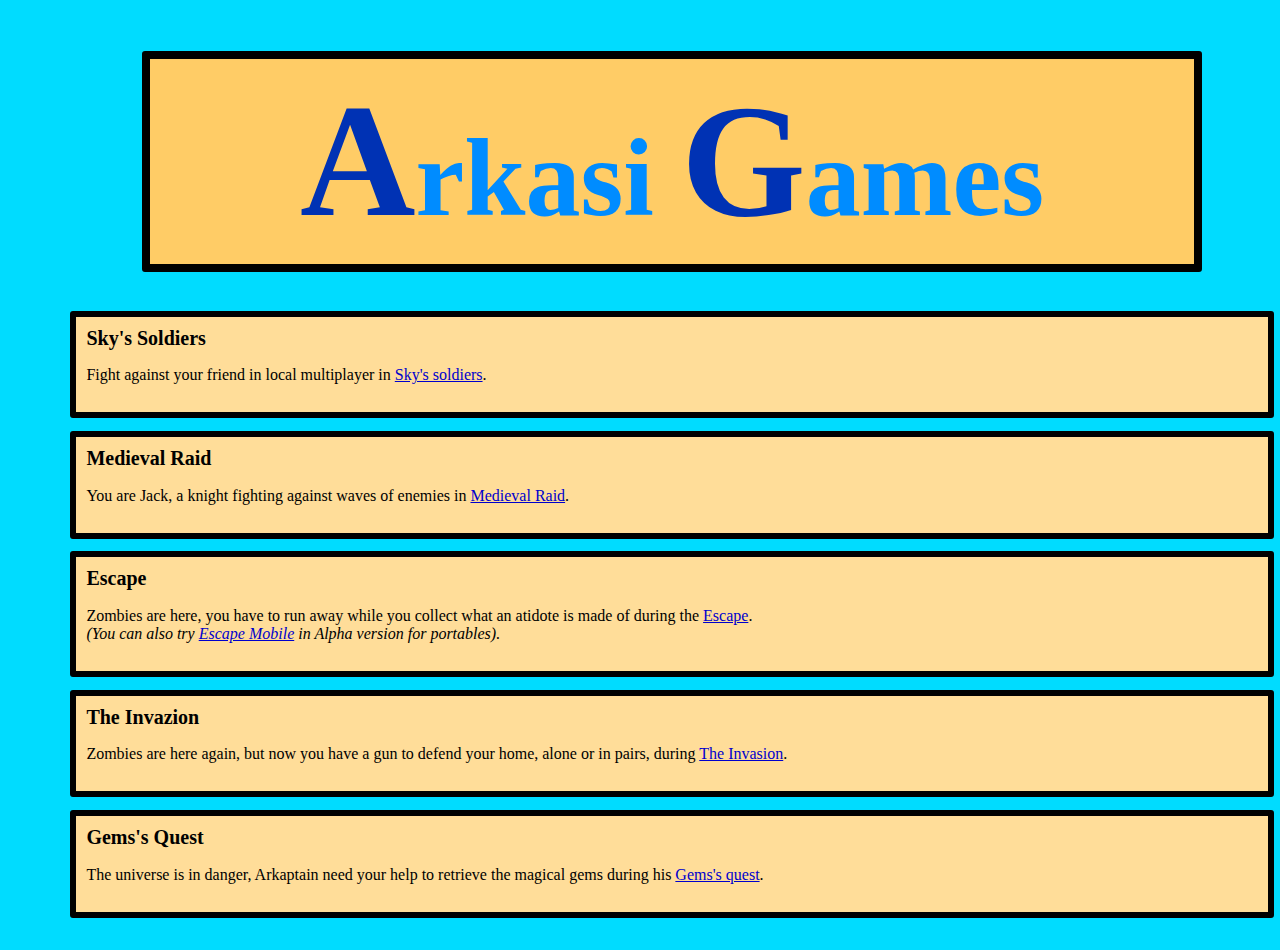
<file: index.html>
<html>
  <head>
    <title>Baraclette</title>
    <meta charset="utf-8">
    <meta name="viewport" content="width=device-width, initial-scale=1">
    <link rel="stylesheet" href="/style.css">
    <link rel="shortcut icon" type="image/x-icon" href="https://cdn.glitch.com/c9cab909-f4dc-4c2d-acb9-77f7ddd405c3%2F6889logo%20AG%20XL.ico?v=1561390167759">
  </head>  
  <body>
  <center>
    <h3>
        <span>A</span>rkasi <span>G</span>ames
    </h3>
    <section>
      <h2>
        Sky's Soldiers
      </h2>
     Fight against your friend in local multiplayer in <a href="sky.html">Sky's soldiers</a>.
    <br>
    <br>
    </section>
    <section>
      <h2>
        Medieval Raid
      </h2>
     You are Jack, a knight fighting against waves of enemies in <a href="medieval_raid.html">Medieval Raid</a>.
    <br>
    <br>
    </section>
    <section>
      <h2>
        Escape
      </h2>
     Zombies are here, you have to run away while you collect what an atidote is made of during the <a href="escape.html">Escape</a>. <br>
      <i>(You can also try <a href="escape_mobile.html">Escape Mobile</a> in Alpha version for portables).</i>
     <br>
    <br>
    </section>
    <section>
      <h2>
        The Invazion
      </h2>
     Zombies are here again, but now you have a gun to defend your home, alone or in pairs, during <a href="invazion.html">The Invasion</a>.
    <br>
    <br>
    </section>
    <section>
      <h2>
        Gems's Quest
      </h2>
     The universe is in danger, Arkaptain need your help to retrieve the magical gems during his <a href="gems_s_quest.html">Gems's quest</a>.
    <br>
    <br>
    </section>
    <!--<section>
      <h2>
        Le sceptre légendaire
      </h2>
      <a href="legendary_scepter.html">Reworking...</a> 
      Soyez le héros que vous voulez en menant une avanture folle à la recherche du <a href="lsl.html">Sceptre Légendaire</a>.
    <br>
    <br>
    </section> -->
  </center>
  </body>
</html>
</file>
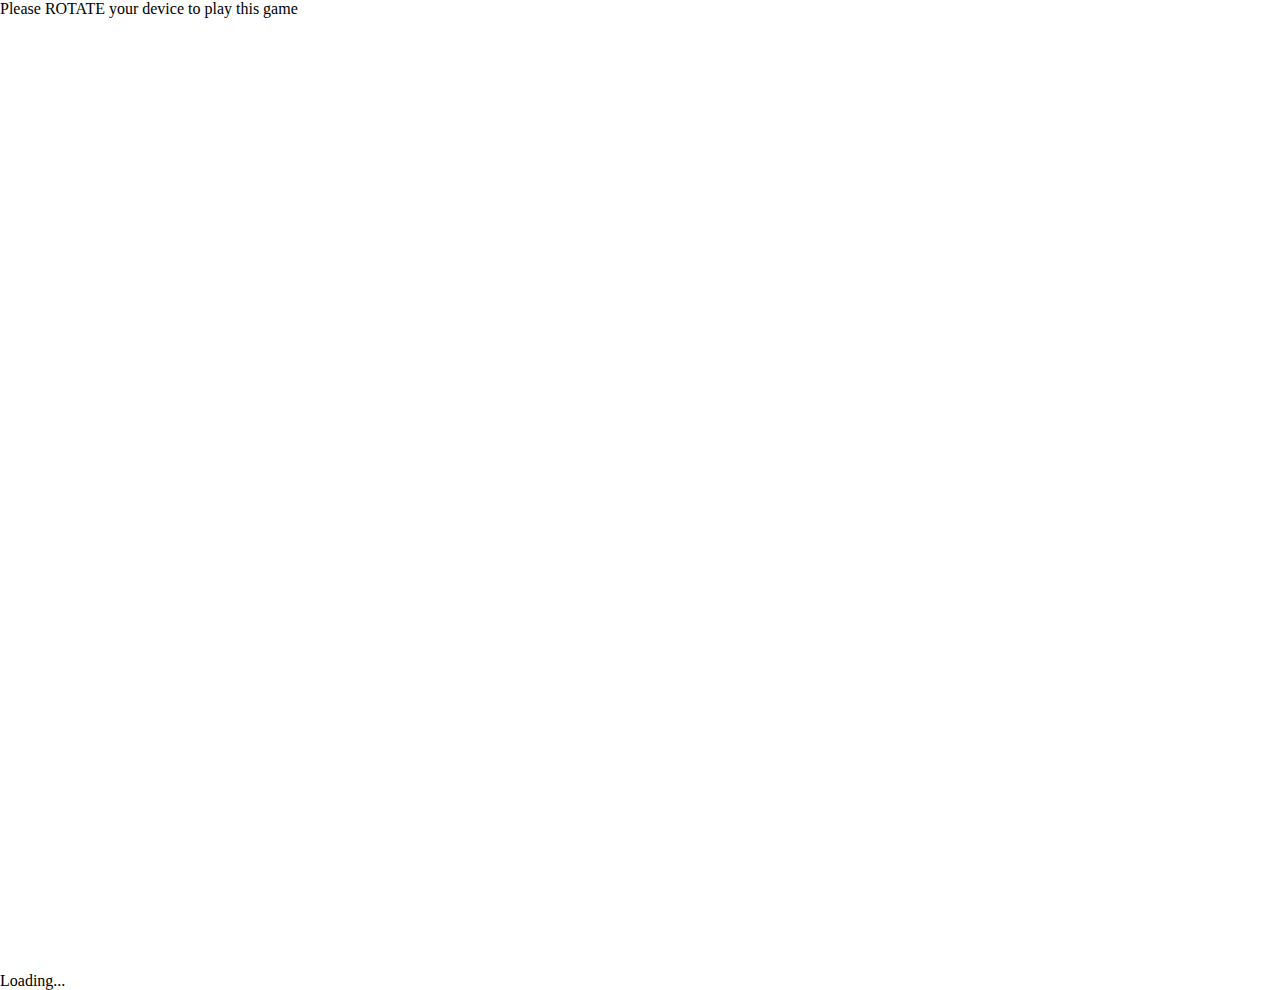
<file: escape_mobile.html>
<html>
  <head>
  <meta charset="UTF-8">
  <title>Escape</title>
    <link rel="shortcut icon" type="image/x-icon" href="https://cdn.glitch.com/c9cab909-f4dc-4c2d-acb9-77f7ddd405c3%2F6889logo%20AG%20XL.ico?v=1561390167759">
    
    <link href="msg.css" rel="stylesheet">
  <!-- PLEASE NO CHANGES BELOW THIS LINE (UNTIL I SAY SO) -->
    
  <!-- OK, YOU CAN MAKE CHANGES BELOW THIS LINE AGAIN -->

  <!-- This line removes any default padding and style. 
       You might only need one of these values set. -->
  <style> body {padding: 0; margin: 0; overflow: hidden;} </style>
</head>

<body>
  
    <div id="turn">
      Please ROTATE your device to play this game<br><br><br><br><br><br><br><br><br><br><br><br><br><br><br><br><br><br><br><br><br><br><br><br><br><br><br><br><br><br><br><br><br><br><br><br><br><br><br><br><br><br><br><br><br><br>
      <br><br><br><br><br><br><br><br>
    </div>
    <div id="container">
      <script language="javascript" type="text/javascript" src="p5.js"></script>
      <script language="javascript" type="text/javascript" src="p5.dom.js"></script>
      <script language="javascript" type="text/javascript" src="p5.sound.js"></script>
      <script language="javascript" type="text/javascript" src="p5.play.js"></script>
      <script language="javascript" type="text/javascript" src="Escape_mobile.js"></script>
    </div>
</body>
</html>
</file>
<file: style.css>
/* CSS files add styling rules to your content */

body {
  width:100%;
  font-family: "Benton Sans", "Helvetica Neue", helvetica, arial, sans-serif;
  margin: 2em;
  background : rgb(0,220,255);
}

h1 {
  text-align: center;
  color: black;
  font-size: 50px;
}

header{
  margin-top: 50px;
  background: #C0C0C0;;
  border: 3px solid rgb(0, 0, 205);
  border-radius: 7px;
  margin-left: 500px;
  margin-right: 500px;
}

h2{
  text-align: left;
  color: black;
  font-size: 20px;
  margin-top: 0px;
}

h3{
  width: 80%;
  font-family: Georgia, serif;
  font-size: 110px;
  text-align: center;
  color:  rgb(0,140,255);
  padding: 10px;
  background:#ffcc66;
  margin-top: 4%;
  margin-bottom : 3%;
  border: 8px solid rgb(0, 0, 0);
  border-radius: 3px;
}

h3 span{
  color:  rgb(0,50,180);
  font-size: 160px;
}

section{
  font-family: Georgia, serif;
  color: #000000;
  padding: 10px;
  background:#ffdd99;
  text-align: justify;
  margin-top: 1%;
  margin-left: 3%;
  margin-right: 3%;
  border: 6px solid rgb(0, 0, 0);
  border-radius: 3px;
}

a{
  color: rgb(0, 0, 205);
}
</file>
<file: msg.css>
@media only screen and (orientation:landscape){
  #turn{ display:block; }
  #container{ display:none; }
}
@media only screen and (orientation:portrait){
  #turn{ display:none; }
  #container{ display:block; }
}
</file>
